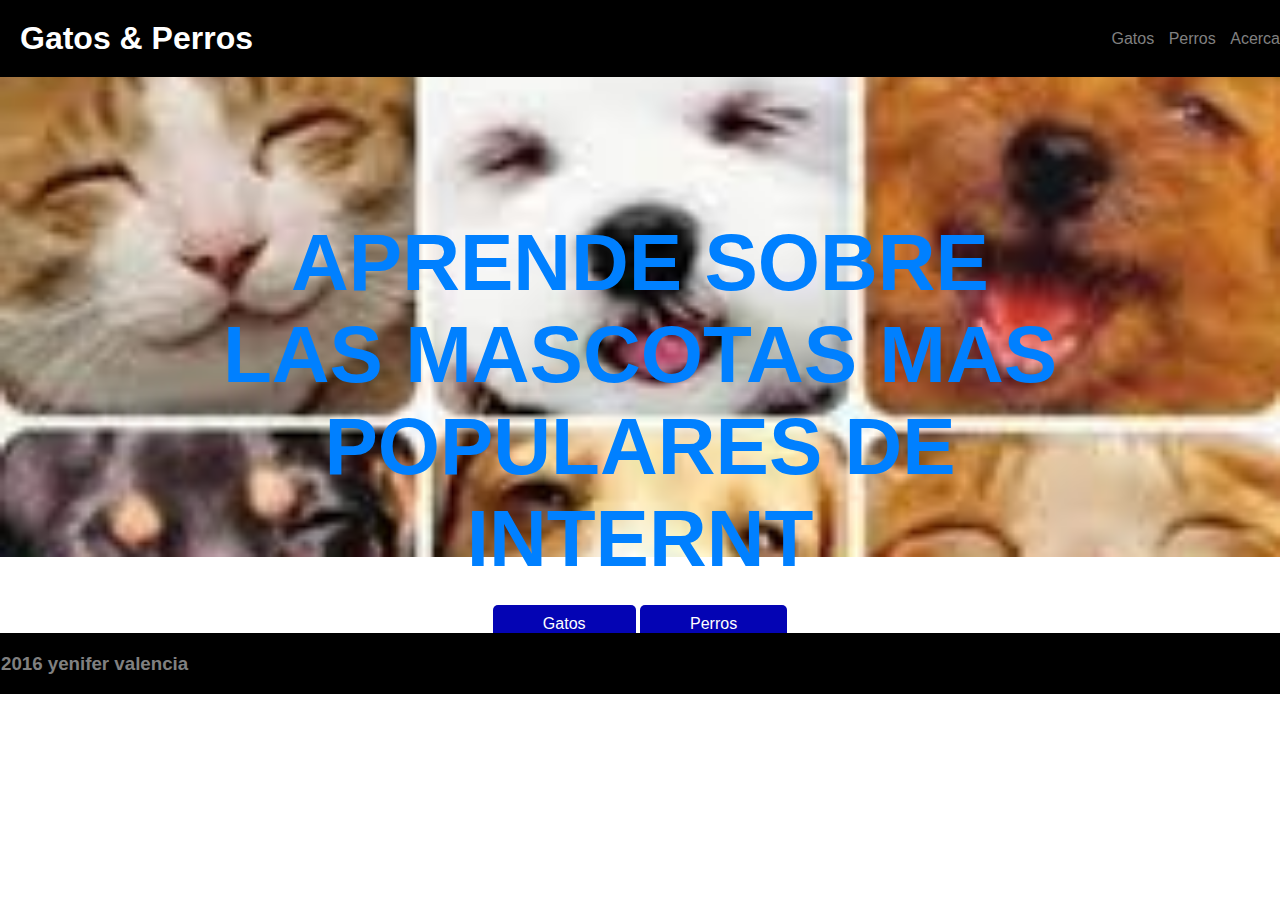
<file: perros_gatos/index.html>
<!DOCTYPE html>
<html lang="es">
<head>
	<meta charset="UTF-8">
	<title>perrosygatos</title>
	<link rel="stylesheet" href="normalize.css">
	<link rel="stylesheet" href="estilos.css">
</head>
<body>
<header>
	<h1 class="titulo">Gatos & Perros</h1>
	<ul class="menu">
		<li><a href="gatos.html">Gatos</a></li>
		<li><a href="perros.html">Perros</a></li>
		<li><a href="acerca.html">Acerca</a></li>
	</ul>
</header>
	<section class="principal">
			<article class="titulo_article">
				<h1>aprende sobre <br> las mascotas mas <br> populares de internt</h1>
			</article>
			<article class="menu_article">
				<a href="gatos.html">Gatos</a>
				<a href="perros.html">Perros</a>
			</article>
	</section>
	
	<footer>
		<h3>2016 yenifer valencia</h3>
	</footer>
</body>
</html>
</file>
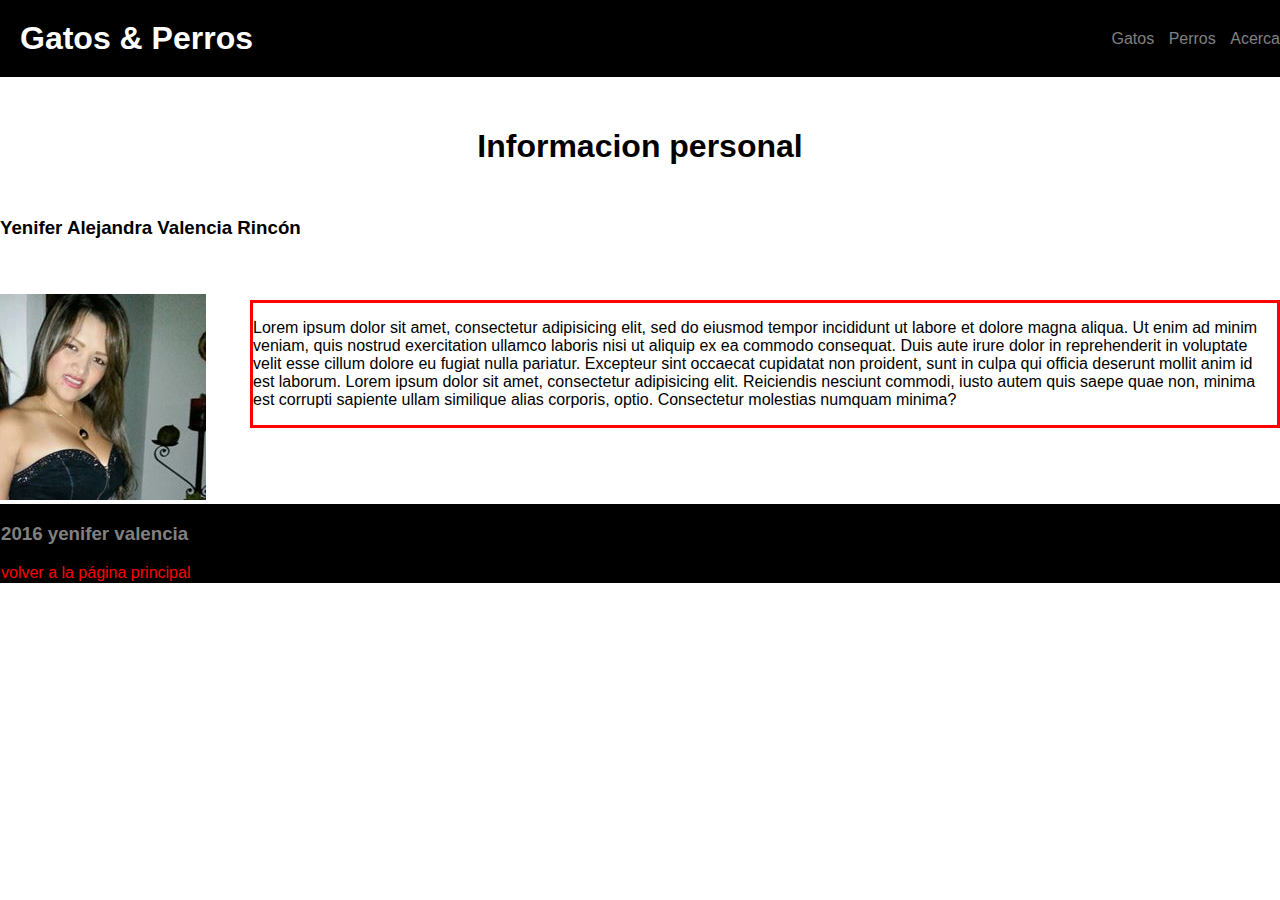
<file: perros_gatos/acerca.html>
<!DOCTYPE html>
<html lang="es">
<head>
	<meta charset="UTF-8">
	<title>perrosygatos</title>
	<link rel="stylesheet" href="normalize.css">
	<link rel="stylesheet" href="estilos.css">
</head>
<body>
<header>
	<h1 class="titulo">Gatos & Perros</h1>
	<ul class="menu">
		<li><a href="gatos.html">Gatos</a></li>
		<li><a href="perros.html">Perros</a></li>
		<li><a href="acerca.html">Acerca</a></li>
	</ul>
</header>
	<section>
			<article class="inf_personal">
				<h1>Informacion personal</h1>
			</article>
			<article >
				<h3>Yenifer Alejandra Valencia Rincón</h3> <br><br>
				<img src="imagenes/foto.jpg" alt="">
			</article>
			<article class="parrafo_lore">
				<p>
					Lorem ipsum dolor sit amet, consectetur adipisicing elit, sed do eiusmod
					tempor incididunt ut labore et dolore magna aliqua. Ut enim ad minim veniam,
					quis nostrud exercitation ullamco laboris nisi ut aliquip ex ea commodo
					consequat. Duis aute irure dolor in reprehenderit in voluptate velit esse
					cillum dolore eu fugiat nulla pariatur. Excepteur sint occaecat cupidatat non
					proident, sunt in culpa qui officia deserunt mollit anim id est laborum.
					Lorem ipsum dolor sit amet, consectetur adipisicing elit. Reiciendis nesciunt commodi, iusto autem quis saepe quae non, minima est corrupti sapiente ullam similique alias corporis, optio. Consectetur molestias numquam minima?
				</p>
			</article>
	</section>
	
	<footer>
		<h3>2016 yenifer valencia</h3>
		<a href="index.html">volver a la página principal</a>
	</footer>
</body>
</html>
</file>
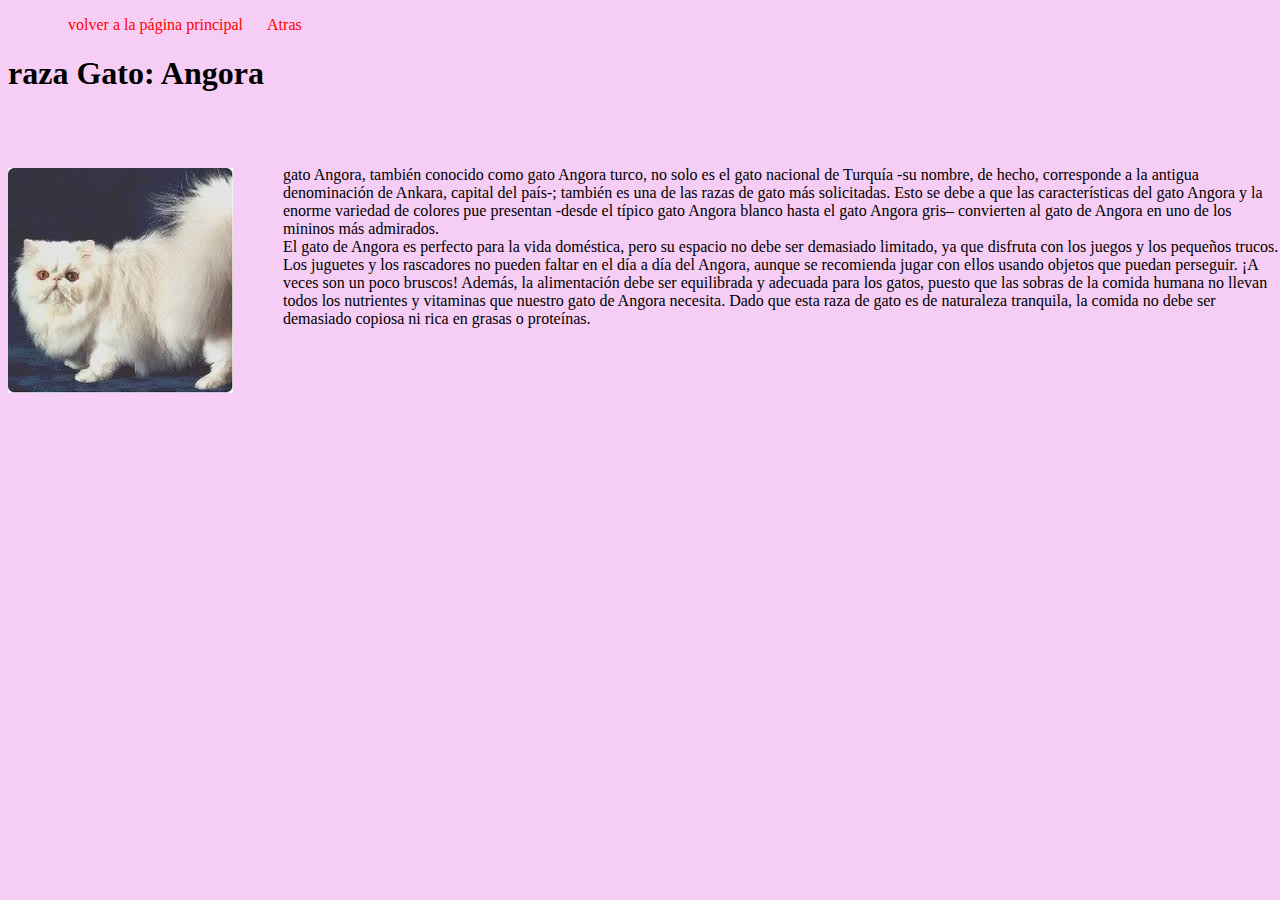
<file: perros_gatos/gato_angora.html>
<!DOCTYPE html>
<html lang="es">
<head>
	<meta charset="UTF-8">
	<title>perro_frenchpoodle</title>
	<link rel="stylesheet" type="text/css" href="estilos.css">
</head>
<body class="gatos">
<ul>
	<li><a href="index.html">volver a la página principal</a></li>
	<li><a href="gatos.html">Atras</a></li>
</ul>
<h1>raza Gato: Angora</h1><br><br><br>
<img src="imagenes/angora_i.jpeg">
<p class="parrafo">
	gato Angora, también conocido como gato Angora turco, no solo es el gato nacional de Turquía -su nombre, de hecho, corresponde a la antigua denominación de Ankara, capital del país-; también es una de las razas de gato más solicitadas. Esto se debe a que las características del gato Angora y la enorme variedad de colores  pue presentan -desde el típico gato Angora blanco hasta el gato Angora gris– convierten al gato de Angora en uno de los mininos más admirados. <br> El gato de Angora es perfecto para la vida doméstica, pero su espacio no debe ser demasiado limitado, ya que disfruta con los juegos y los pequeños trucos. Los juguetes y los rascadores no pueden faltar en el día a día del Angora, aunque se recomienda jugar con ellos usando objetos que puedan perseguir. ¡A veces son un poco bruscos! Además, la alimentación debe ser equilibrada y adecuada para los gatos, puesto que las sobras de la comida humana no llevan todos los nutrientes y vitaminas que nuestro gato de Angora necesita. Dado que esta raza de gato es de naturaleza tranquila, la comida no debe ser demasiado copiosa ni rica en grasas o proteínas.
</p>
</body>
</html>
</file>
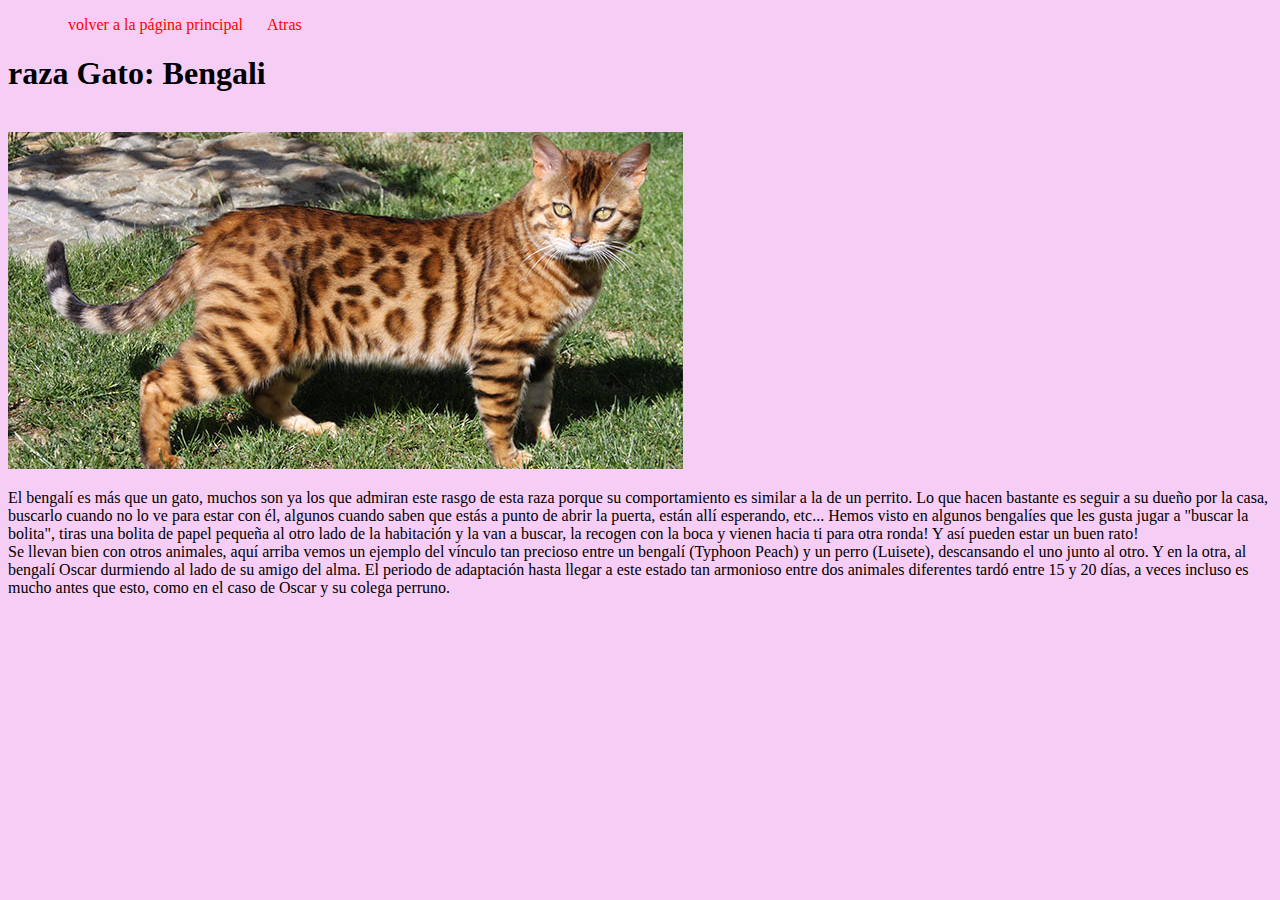
<file: perros_gatos/gato_bengali.html>
<!DOCTYPE html>
<html lang="es">
<head>
	<meta charset="UTF-8">
	<title>perro_frenchpoodle</title>
	<link rel="stylesheet" type="text/css" href="estilos.css">
</head>
<body class="gatos">
<ul>
	<li><a href="index.html">volver a la página principal</a></li>
	<li><a href="gatos.html">Atras</a></li>
</ul>
<h1>raza Gato: Bengali</h1><br>
<img src="imagenes/bengali_i.jpg"><br>
<p>
El bengalí es más que un gato, muchos son ya los que admiran este rasgo de esta raza porque su comportamiento es similar a la de un perrito. Lo que hacen bastante es seguir a su dueño por la casa, buscarlo cuando no lo ve para estar con él, algunos cuando saben que estás a punto de abrir la puerta, están allí esperando, etc... Hemos visto en algunos bengalíes que les gusta jugar a "buscar la bolita", tiras una bolita de papel pequeña al otro lado de la habitación y la van a buscar, la recogen con la boca y vienen hacia ti para otra ronda! Y así pueden estar un buen rato! <br> Se llevan bien con otros animales, aquí arriba vemos un ejemplo del vínculo tan precioso entre un bengalí (Typhoon Peach) y un perro (Luisete), descansando el uno junto al otro. Y en la otra, al bengalí Oscar durmiendo al lado de su amigo del alma. El periodo de adaptación hasta llegar a este estado tan armonioso entre dos animales diferentes tardó entre 15 y 20 días, a veces incluso es mucho antes que esto, como en el caso de Oscar y su colega perruno. 

	
</p>
</body>
</html>
</file>
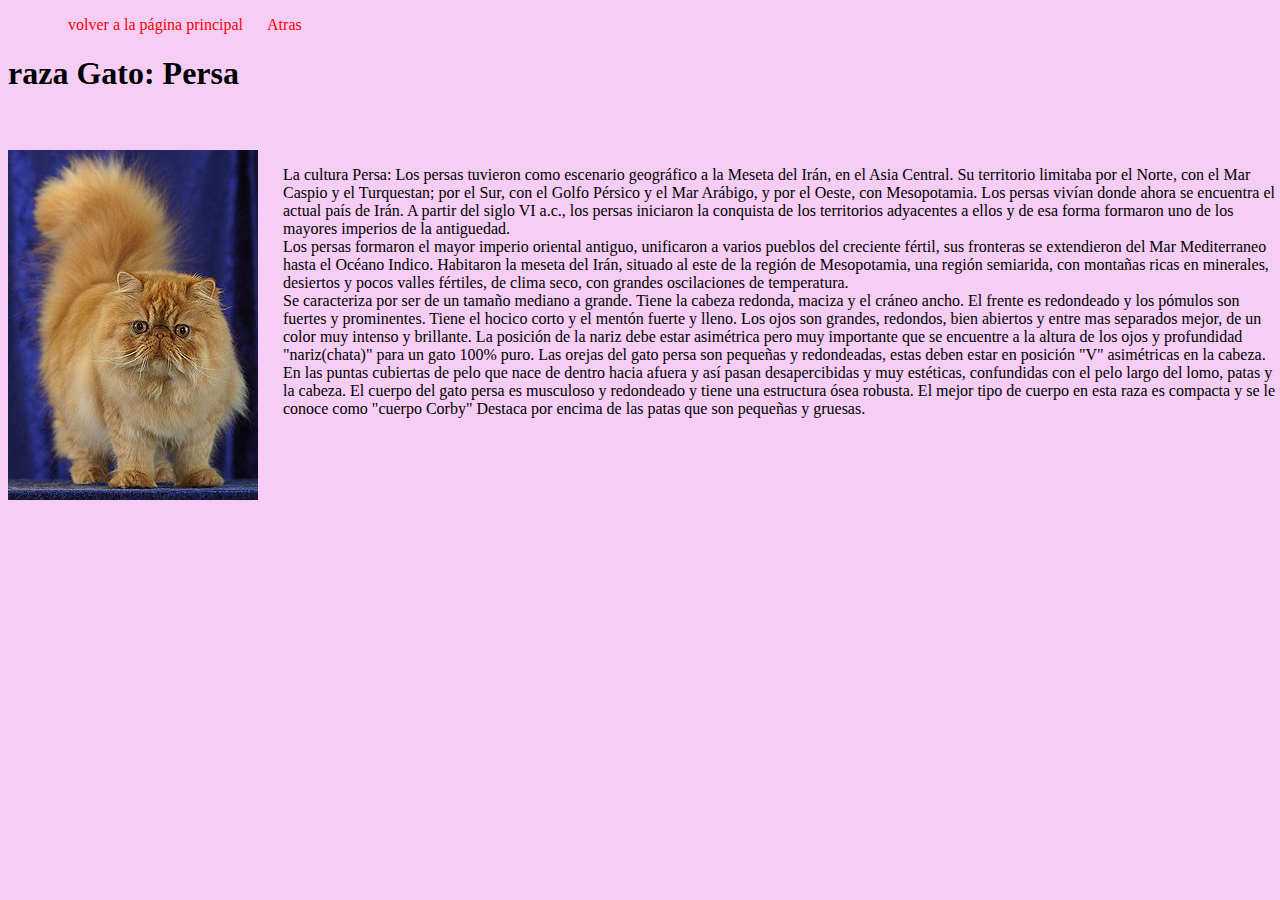
<file: perros_gatos/gato_persa.html>
<!DOCTYPE html>
<html lang="es">
<head>
	<meta charset="UTF-8">
	<title>perro_frenchpoodle</title>
	<link rel="stylesheet" type="text/css" href="estilos.css">
</head>
<body class="gatos">
<ul>
	<li><a href="index.html">volver a la página principal</a></li>
	<li><a href="gatos.html">Atras</a></li>
</ul>
<h1>raza Gato: Persa</h1><br><br>
<img src="imagenes/persa_i.jpg">
<p class="parrafo">
	La cultura Persa: Los persas tuvieron como escenario geográfico a la Meseta del Irán, en el Asia Central. Su territorio limitaba por el Norte, con el Mar Caspio y el Turquestan; por el Sur, con el Golfo Pérsico y el Mar Arábigo, y por el Oeste, con Mesopotamia. Los persas vivían donde ahora se encuentra el actual país de Irán. A partir del siglo VI a.c., los persas iniciaron la conquista de los territorios adyacentes a ellos y de esa forma formaron uno de los mayores imperios de la antiguedad. <br> Los persas formaron el mayor imperio oriental antiguo, unificaron a varios pueblos del creciente fértil, sus fronteras se extendieron del Mar Mediterraneo hasta el Océano Indico. Habitaron la meseta del Irán, situado al este de la región de Mesopotamia, una región semiarida, con montañas ricas en minerales, desiertos y pocos valles fértiles, de clima seco, con grandes oscilaciones de temperatura. <br>Se caracteriza por ser de un tamaño mediano a grande. Tiene la cabeza redonda, maciza y el cráneo ancho. El frente es redondeado y los pómulos son fuertes y prominentes. Tiene el hocico corto y el mentón fuerte y lleno. Los ojos son grandes, redondos, bien abiertos y entre mas separados mejor, de un color muy intenso y brillante. La posición de la nariz debe estar asimétrica pero muy importante que se encuentre a la altura de los ojos y profundidad "nariz(chata)" para un gato 100% puro. Las orejas del gato persa son pequeñas y redondeadas, estas deben estar en posición "V" asimétricas en la cabeza. En las puntas cubiertas de pelo que nace de dentro hacia afuera y así pasan desapercibidas y muy estéticas, confundidas con el pelo largo del lomo, patas y la cabeza.
El cuerpo del gato persa es musculoso y redondeado y tiene una estructura ósea robusta. El mejor tipo de cuerpo en esta raza es compacta y se le conoce como "cuerpo Corby" Destaca por encima de las patas que son pequeñas y gruesas.

</p>
</body>
</html>
</file>
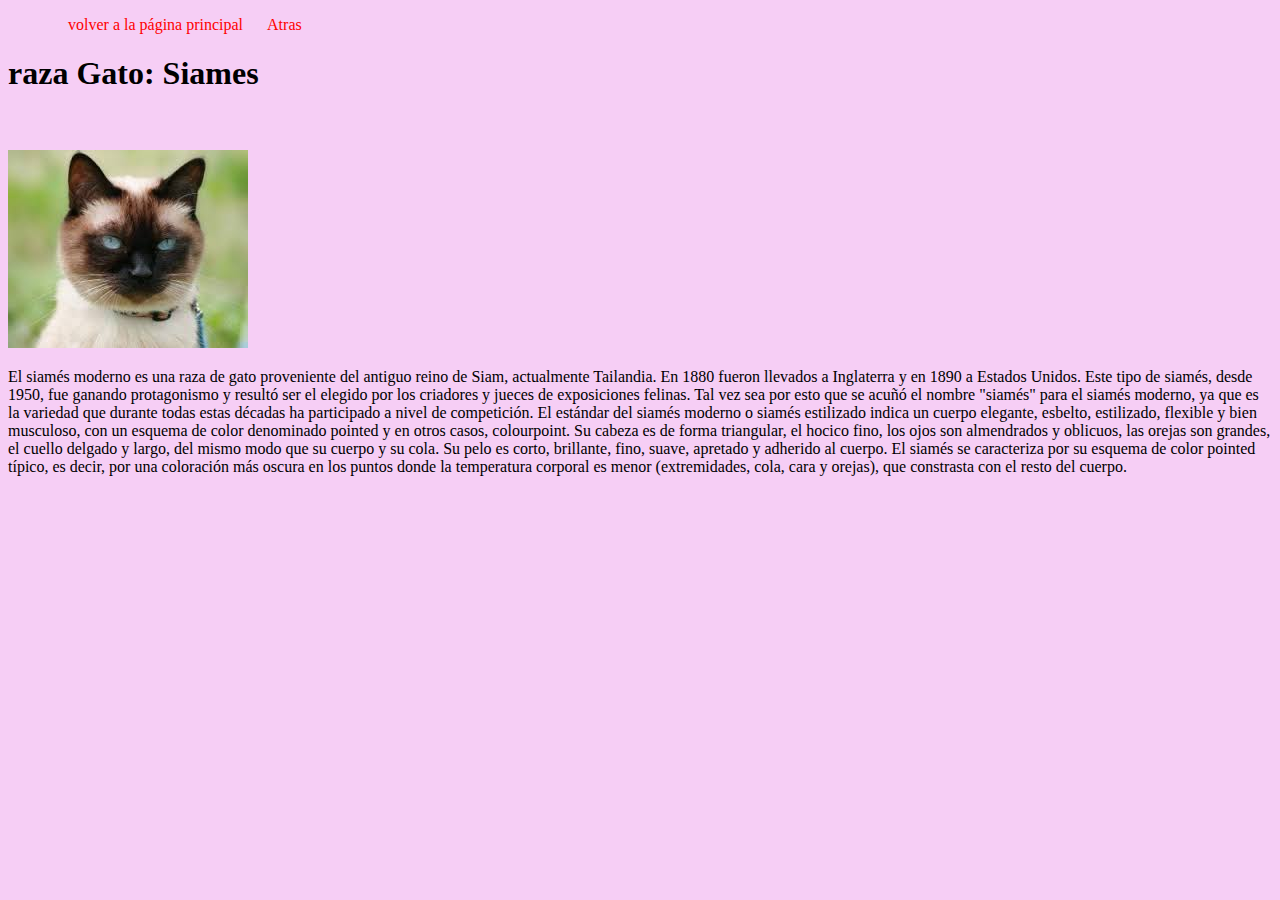
<file: perros_gatos/gato_siames.html>
<!DOCTYPE html>
<html lang="es">
<head>
	<meta charset="UTF-8">
	<title>perro_frenchpoodle</title>
	<link rel="stylesheet" type="text/css" href="estilos.css">
</head>
<body class="gatos">
<ul>
	<li><a href="index.html">volver a la página principal</a></li>
	<li><a href="gatos.html">Atras</a></li>
</ul>
<h1>raza Gato: Siames</h1><br><br>
<img src="imagenes/siames_i.jpeg">
<p>
	El siamés moderno es una raza de gato proveniente del antiguo reino de Siam, actualmente Tailandia. En 1880 fueron llevados a Inglaterra y en 1890 a Estados Unidos.
	Este tipo de siamés, desde 1950, fue ganando protagonismo y resultó ser el elegido por los criadores y jueces de exposiciones felinas. Tal vez sea por esto que se acuñó el nombre "siamés" para el siamés moderno, ya que es la variedad que durante todas estas décadas ha participado a nivel de competición.
	El estándar del siamés moderno o siamés estilizado indica un cuerpo elegante, esbelto, estilizado, flexible y bien musculoso, con un esquema de color denominado pointed y en otros casos, colourpoint. Su cabeza es de forma triangular, el hocico fino, los ojos son almendrados y oblicuos, las orejas son grandes, el cuello delgado y largo, del mismo modo que su cuerpo y su cola. Su pelo es corto, brillante, fino, suave, apretado y adherido al cuerpo. El siamés se caracteriza por su esquema de color pointed típico, es decir, por una coloración más oscura en los puntos donde la temperatura corporal es menor (extremidades, cola, cara y orejas), que constrasta con el resto del cuerpo.
</p>
</body>
</html>
</file>
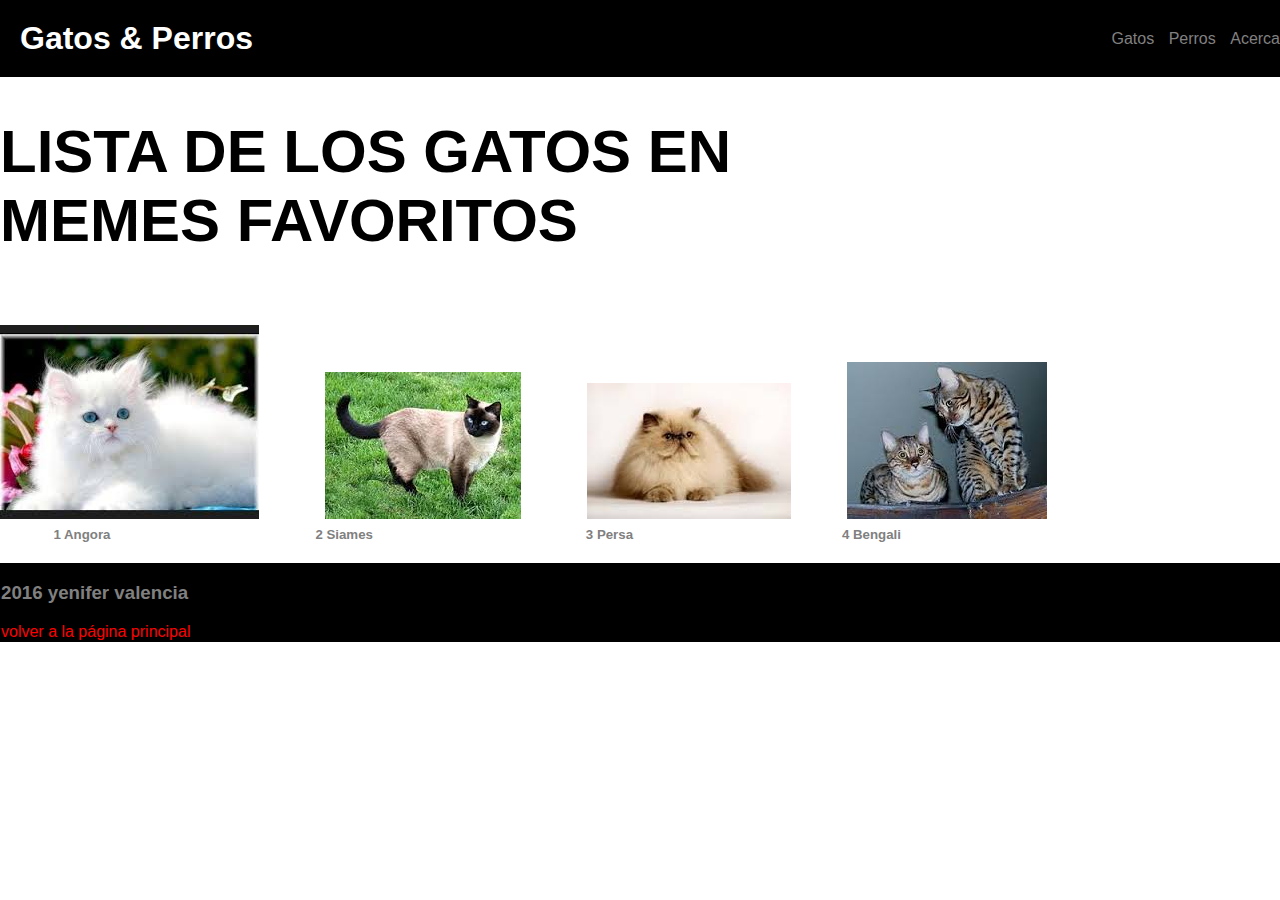
<file: perros_gatos/gatos.html>
<!DOCTYPE html>
<html lang="es">
<head>
	<meta charset="UTF-8">
	<title>gatos</title>
	<link rel="stylesheet" href="normalize.css">
	<link rel="stylesheet" type="text/css" href="estilos.css">
</head>
<body>
<header>
	<h1 class="titulo">Gatos & Perros</h1>
	<ul class="menu">
		<li><a href="gatos.html">Gatos</a></li>
		<li><a href="perros.html">Perros</a></li>
		<li><a href="acerca.html">Acerca</a></li>
	</ul>
</header>
	<section>
			<article class="titulo_gatoype">
				<h1>lista de los gatos en <br> memes favoritos</h1>
			</article>
			<article class="verpag">
				<h5>haz click para conocer a cerca de ellos</h5>
			</article>
			<article class="imagen_gatoype">
			
				<a href="gato_angora.html"><img src="imagenes/images.jpeg"></a>
				<h5>1 Angora</h5>
				<a href="gato_siames.html"><img src="imagenes/siames.jpeg"></a>
				<h5>2 Siames</h5>
				<a href="gato_persa.html"><img src="imagenes/persa.jpeg"></a>
				<h5>3 Persa</h5>
				<a href="gato_bengali.html"><img src="imagenes/bengali.jpeg"></a>
				<h5>4 Bengali</h5>
			</article>
	</section>
	
	<footer>
		<h3>2016 yenifer valencia</h3>
		<a href="index.html">volver a la página principal</a>
	</footer>

</body>
</html>
</file>
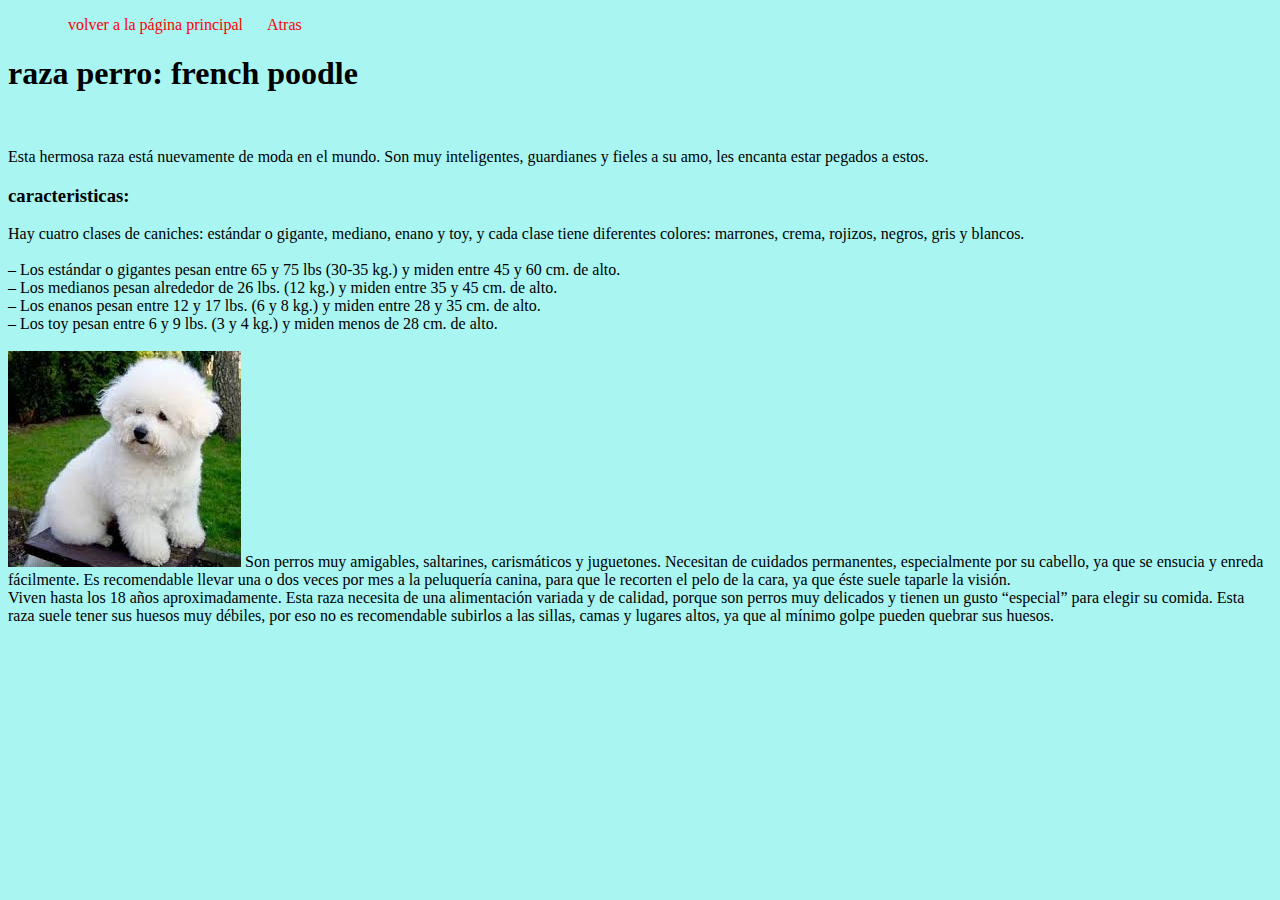
<file: perros_gatos/inf_perro.html>
<!DOCTYPE html>
<html lang="es">
<head>
	<meta charset="UTF-8">
	<title>perro_frenchpoodle</title>
	<link rel="stylesheet" type="text/css" href="estilos.css">
</head>
<body class="perro">
<ul>
	<li><a href="index.html">volver a la página principal</a></li>
	<li><a href="perros.html">Atras</a></li>
</ul>
<h1>raza perro: french poodle</h1><br>
<p>
	Esta hermosa raza está nuevamente de moda en el mundo. Son muy inteligentes, guardianes y fieles a su amo, les encanta estar pegados a estos. <br> <h3>caracteristicas:</h3>
	Hay cuatro clases de caniches: estándar o gigante, mediano, enano y toy, y cada clase tiene diferentes colores: marrones, crema, rojizos, negros, gris y blancos. <br> <br>
	– Los estándar o gigantes pesan entre 65 y 75 lbs (30-35 kg.) y miden entre 45 y 60 cm. de alto. <br>
– Los medianos pesan alrededor de 26 lbs. (12 kg.) y miden entre 35 y 45 cm. de alto. <br>
– Los enanos pesan entre 12 y 17 lbs. (6 y 8 kg.) y miden entre 28 y 35 cm. de alto. <br>
– Los toy pesan entre 6 y 9 lbs. (3 y 4 kg.) y miden menos de 28 cm. de alto. <br> <br>
<img src="imagenes/fres.jpeg" class="fres">
 Son perros muy amigables, saltarines, carismáticos y juguetones. Necesitan de cuidados permanentes, especialmente por su cabello, ya que se ensucia y enreda fácilmente. Es recomendable llevar una o dos veces por mes a la peluquería canina, para que le recorten el pelo de la cara, ya que éste suele taparle la visión. <br>
 Viven hasta los 18 años aproximadamente. Esta raza necesita de una alimentación variada y de calidad, porque son perros muy delicados y tienen un gusto “especial” para elegir su comida.
Esta raza suele tener sus huesos muy débiles, por eso no es recomendable subirlos a las sillas, camas y lugares altos, ya que al mínimo golpe pueden quebrar sus huesos.
	
</body>
</html>
</file>
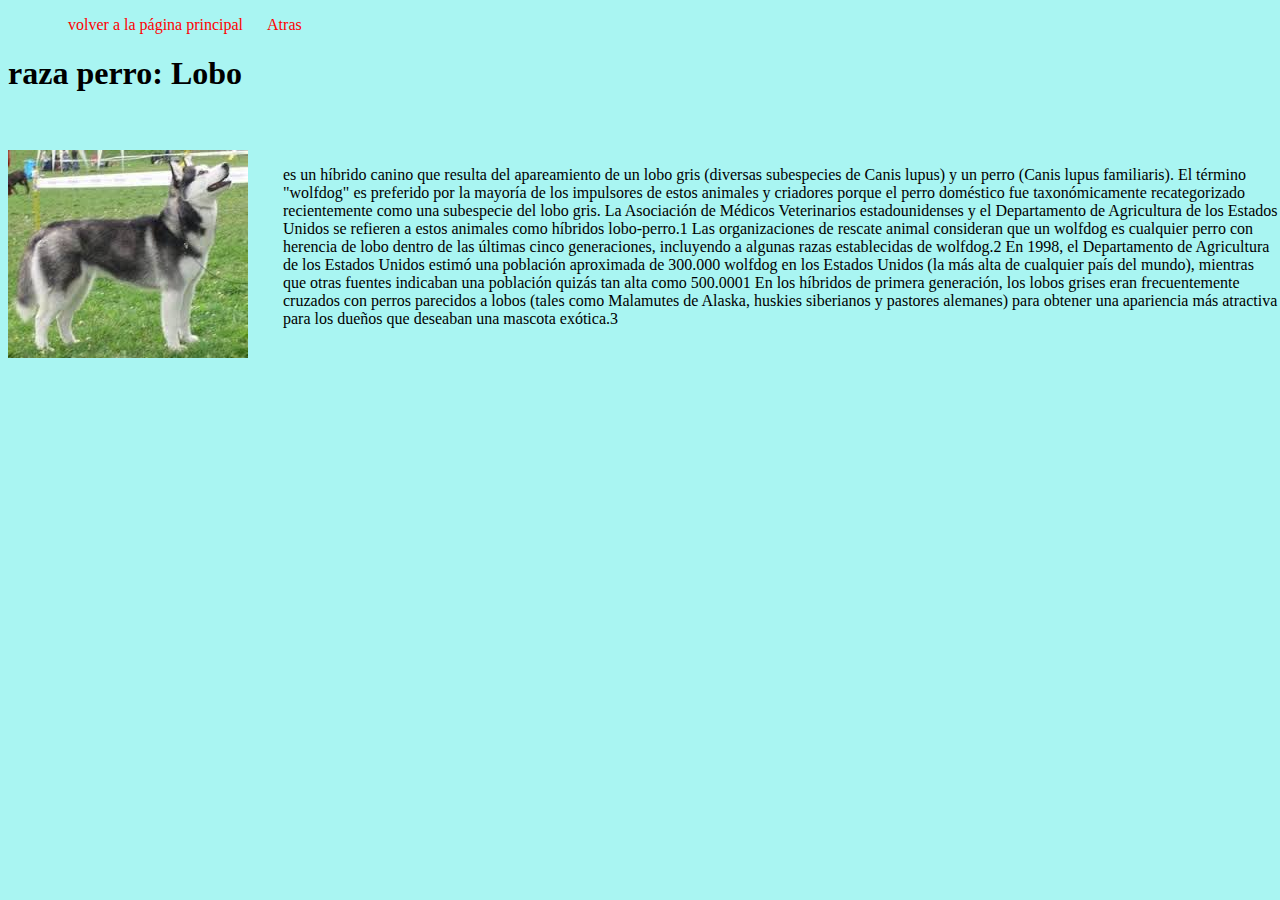
<file: perros_gatos/perro_lobo.html>
<!DOCTYPE html>
<html lang="es">
<head>
	<meta charset="UTF-8">
	<title>perro_frenchpoodle</title>
	<link rel="stylesheet" type="text/css" href="estilos.css">
</head>
<body class="perro">
<ul>
	<li><a href="index.html">volver a la página principal</a></li>
	<li><a href="perros.html">Atras</a></li>
</ul>
<h1>raza perro: Lobo</h1><br><br>
<img src="imagenes/lobo_i.jpeg">
<p class="parrafo">
	es un híbrido canino que resulta del apareamiento de un lobo gris (diversas subespecies de Canis lupus) y un perro (Canis lupus familiaris). El término "wolfdog" es preferido por la mayoría de los impulsores de estos animales y criadores porque el perro doméstico fue taxonómicamente recategorizado recientemente como una subespecie del lobo gris. La Asociación de Médicos Veterinarios estadounidenses y el Departamento de Agricultura de los Estados Unidos se refieren a estos animales como híbridos lobo-perro.1 Las organizaciones de rescate animal consideran que un wolfdog es cualquier perro con herencia de lobo dentro de las últimas cinco generaciones, incluyendo a algunas razas establecidas de wolfdog.2
En 1998, el Departamento de Agricultura de los Estados Unidos estimó una población aproximada de 300.000 wolfdog en los Estados Unidos (la más alta de cualquier país del mundo), mientras que otras fuentes indicaban una población quizás tan alta como 500.0001 En los híbridos de primera generación, los lobos grises eran frecuentemente cruzados con perros parecidos a lobos (tales como Malamutes de Alaska, huskies siberianos y pastores alemanes) para obtener una apariencia más atractiva para los dueños que deseaban una mascota exótica.3
</p>

</body>
</html>
</file>
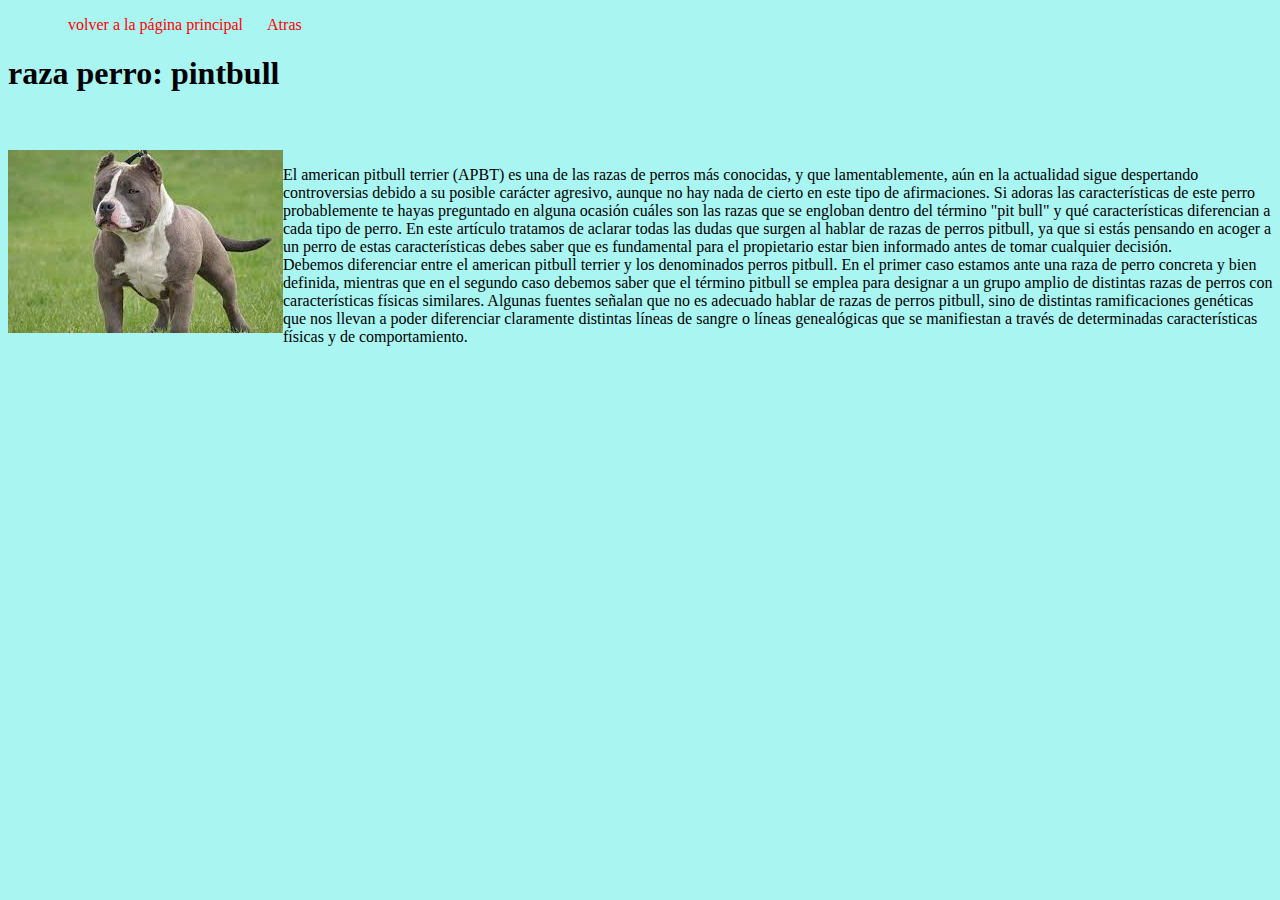
<file: perros_gatos/perro_pittbull.html>
<!DOCTYPE html>
<html lang="es">
<head>
	<meta charset="UTF-8">
	<title>perro_pitbull</title>
	<link rel="stylesheet" type="text/css" href="estilos.css">
</head >
<body class="perro">
<ul>
	<li><a href="index.html">volver a la página principal</a></li>
	<li><a href="perros.html">Atras</a></li>
</ul>
<h1>raza perro: pintbull</h1><br><br>
<img src="imagenes/pitbull_i.jpeg">
<p class="parrafo">
	El american pitbull terrier (APBT) es una de las razas de perros más conocidas, y que lamentablemente, aún en la actualidad sigue despertando controversias debido a su posible carácter agresivo, aunque no hay nada de cierto en este tipo de afirmaciones.
Si adoras las características de este perro probablemente te hayas preguntado en alguna ocasión cuáles son las razas que se engloban dentro del término "pit bull" y qué características diferencian a cada tipo de perro.
En este artículo tratamos de aclarar todas las dudas que surgen al hablar de razas de perros pitbull, ya que si estás pensando en acoger a un perro de estas características debes saber que es fundamental para el propietario estar bien informado antes de tomar cualquier decisión. <br>
Debemos diferenciar entre el american pitbull terrier y los denominados perros pitbull. En el primer caso estamos ante una raza de perro concreta y bien definida, mientras que en el segundo caso debemos saber que el término pitbull se emplea para designar a un grupo amplio de distintas razas de perros con características físicas similares.
Algunas fuentes señalan que no es adecuado hablar de razas de perros pitbull, sino de distintas ramificaciones genéticas que nos llevan a poder diferenciar claramente distintas líneas de sangre o líneas genealógicas que se manifiestan a través de determinadas características físicas y de comportamiento.

</p>
	
</body>
</html>
</file>
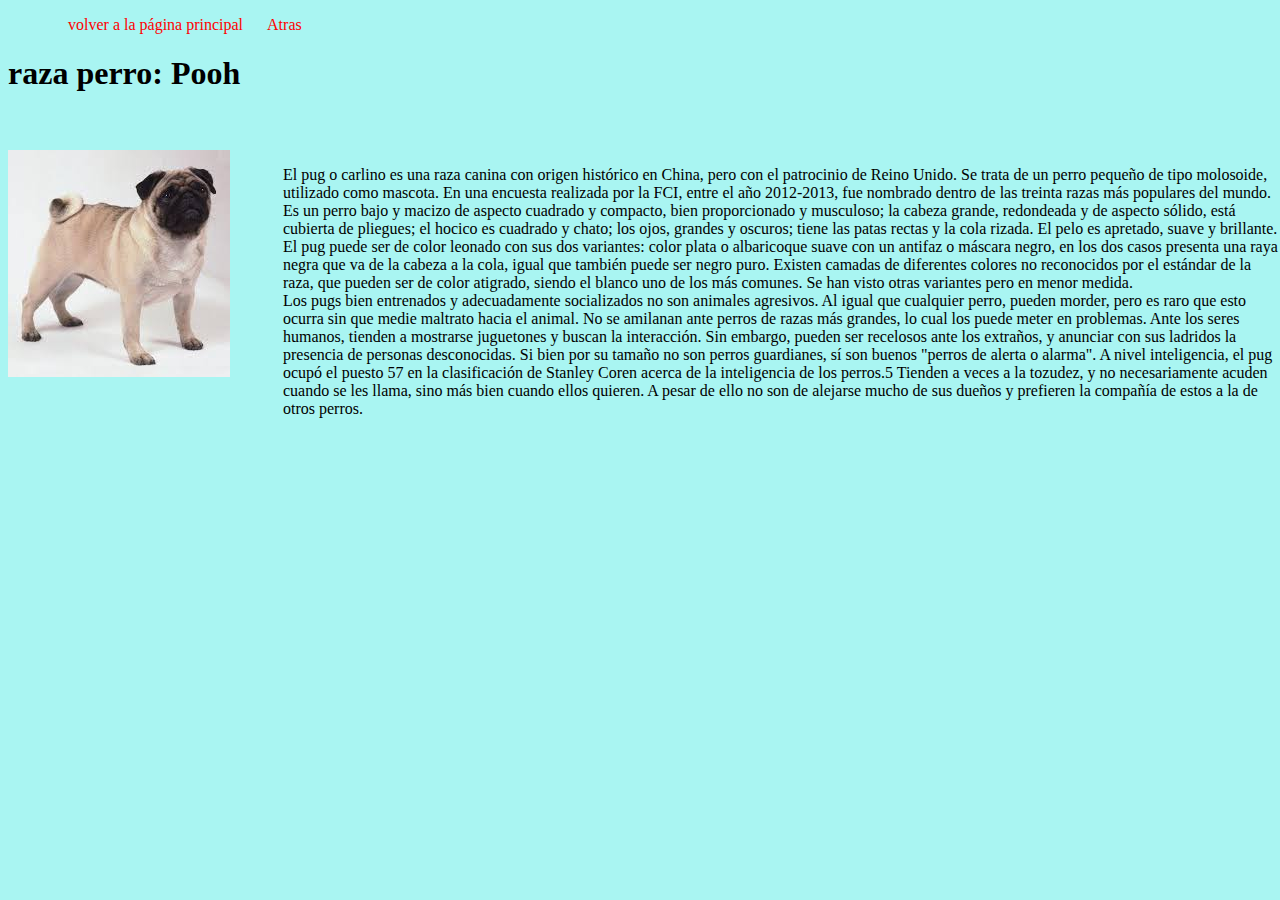
<file: perros_gatos/perro_pooh.html>
<!DOCTYPE html>
<html lang="es">
<head>
	<meta charset="UTF-8">
	<title>perro_frenchpoodle</title>
	<link rel="stylesheet" type="text/css" href="estilos.css">
</head>
<body class="perro">
<ul>
	<li><a href="index.html">volver a la página principal</a></li>
	<li><a href="perros.html">Atras</a></li>
</ul>
<h1>raza perro: Pooh</h1><br><br>
<img src="imagenes/pooh_i.jpeg">
<p class="parrafo">
	El pug o carlino es una raza canina con origen histórico en China, pero con el patrocinio de Reino Unido. Se trata de un perro pequeño de tipo molosoide, utilizado como mascota. En una encuesta realizada por la FCI, entre el año 2012-2013, fue nombrado dentro de las treinta razas más populares del mundo. <br> Es un perro bajo y macizo de aspecto cuadrado y compacto, bien proporcionado y musculoso; la cabeza grande, redondeada y de aspecto sólido, está cubierta de pliegues; el hocico es cuadrado y chato; los ojos, grandes y oscuros; tiene las patas rectas y la cola rizada. El pelo es apretado, suave y brillante.
El pug puede ser de color leonado con sus dos variantes: color plata o albaricoque suave con un antifaz o máscara negro, en los dos casos presenta una raya negra que va de la cabeza a la cola, igual que también puede ser negro puro. Existen camadas de diferentes colores no reconocidos por el estándar de la raza, que pueden ser de color atigrado, siendo el blanco uno de los más comunes. Se han visto otras variantes pero en menor medida. <br>Los pugs bien entrenados y adecuadamente socializados no son animales agresivos. Al igual que cualquier perro, pueden morder, pero es raro que esto ocurra sin que medie maltrato hacia el animal. No se amilanan ante perros de razas más grandes, lo cual los puede meter en problemas.
Ante los seres humanos, tienden a mostrarse juguetones y buscan la interacción. Sin embargo, pueden ser recelosos ante los extraños, y anunciar con sus ladridos la presencia de personas desconocidas. Si bien por su tamaño no son perros guardianes, sí son buenos "perros de alerta o alarma".
A nivel inteligencia, el pug ocupó el puesto 57 en la clasificación de Stanley Coren acerca de la inteligencia de los perros.5 Tienden a veces a la tozudez, y no necesariamente acuden cuando se les llama, sino más bien cuando ellos quieren. A pesar de ello no son de alejarse mucho de sus dueños y prefieren la compañía de estos a la de otros perros.
</p>
</body>
</html>
</file>
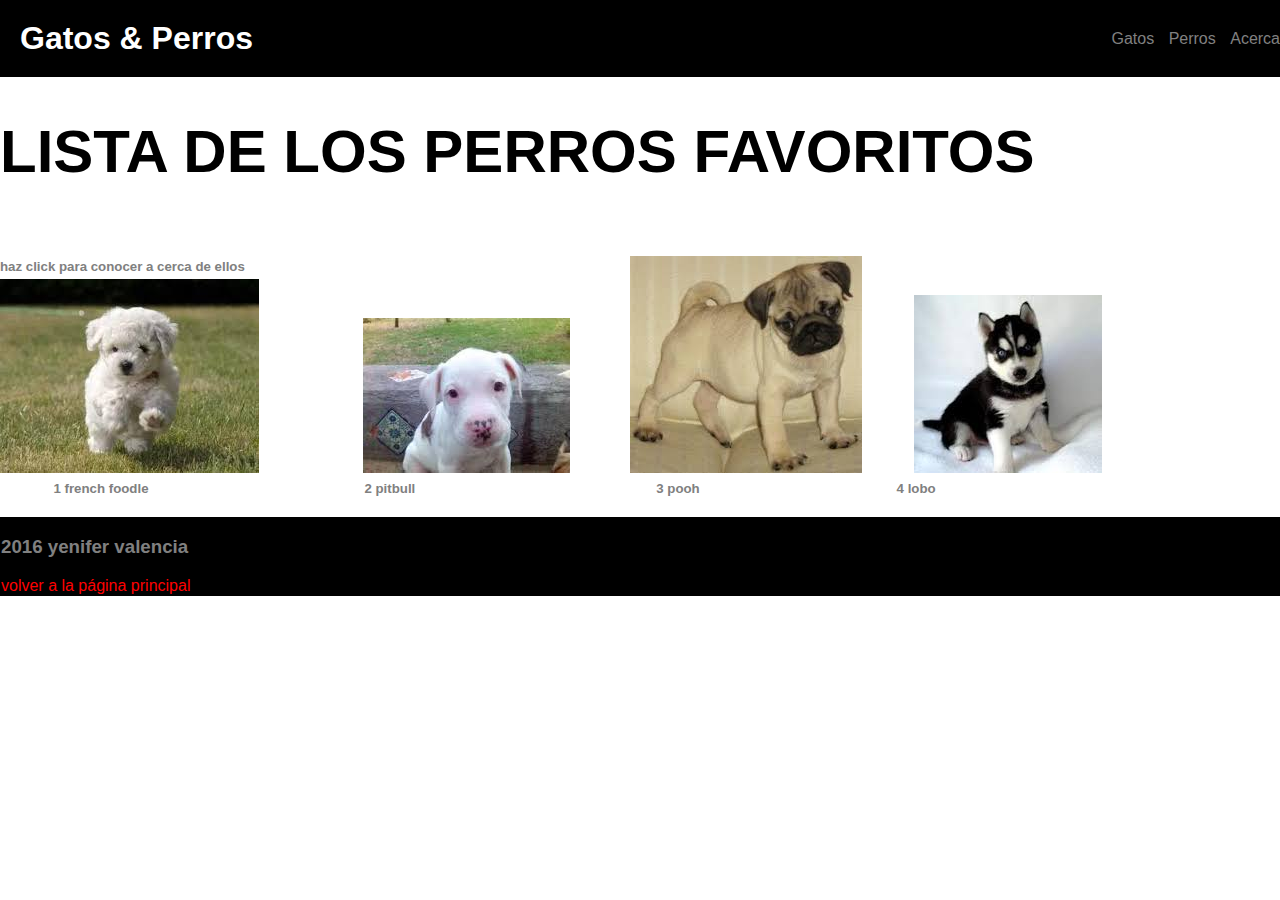
<file: perros_gatos/perros.html>
<!DOCTYPE html>
<html lang="es">
<head>
	<meta charset="UTF-8">
	<title>perros</title>
	<link rel="stylesheet" href="normalize.css">
	<link rel="stylesheet" type="text/css" href="estilos.css">
</head>
<body>
<header>
	<h1 class="titulo">Gatos & Perros</h1>
	<ul class="menu">
		<li><a href="gatos.html">Gatos</a></li>
		<li><a href="perros.html">Perros</a></li>
		<li><a href="acerca.html">Acerca</a></li>
	</ul>
</header>
	<section>
			<article class="titulo_gatoype">
				<h1>lista de los perros favoritos</h1>
			</article>
			<article class="verpag">
				<h5>haz click para conocer a cerca de ellos</h5>
			</article>
			<article class="imagen_gatoype">
				<a href="inf_perro.html"><img src="imagenes/perro.jpeg"></a>
				<h5>1 french foodle</h5>
				<a href="perro_pittbull.html"><img src="imagenes/pitbull.jpeg"></a>
				<h5>2 pitbull</h5>
				<a href="perro_pooh.html"><img src="imagenes/pooh.jpeg"></a>
				<h5>3 pooh</h5>
				<a href="perro_lobo.html"><img src="imagenes/lobo.jpeg"></a>
				<h5>4 lobo</h5>
			</article>
	</section>
	
	<footer>
		<h3>2016 yenifer valencia</h3>
		<a href="index.html">volver a la página principal</a>
	</footer>
</body>
</html>
</file>
<file: perros_gatos/estilos.css>
header,footer{
background-color: black;
color:white;
}
.principal{
	display: inline-block;	
	background-image:url(imagenes/perros.jpeg); 
	background-size: 100%;
	background-attachment: fixed;
	background-repeat: no-repeat;
	padding: 110px;
	height: 260px;
}
header{
	display: table;
	width: 100%;
}
.titulo{
	display: table-cell;
	padding: 20px; 
}
.menu{
	vertical-align: middle;
	text-align: right;
	display: table-cell;
}
.menu li{
	padding-left: 10px;
	display: inline;
	list-style-type: none;
}
.menu li:hover{
	background: #00FFFF;
}

.menu a{
	text-decoration: none;
	color: grey;
}
footer{
	color: grey;
	padding: 1px;
	position:relative;
	bottom:0;
	display: block;
	width: 100%;

}
.titulo_article h1{
	font-size: 80px;
	color: #0080FF;
	text-transform: uppercase;
	margin: 0px;
	padding: 30px;
}
.titulo_article{
	text-align: center;
}
.menu_article{
	text-align: center;
}
.menu_article a{
	border-radius: 5px;
	color: white;
	text-decoration: none;
	background-color: #0404B4;
	padding: 10px 50px;
}

.titulo_gatoype{
	font-size: 30px;
	text-transform: uppercase;
	margin: 0px;
	padding-bottom: 10px;
}
.imagen_gatoype h5{
	color: grey;
	display: inline;
	position: relative;
	top: 20px;
	right: 210px;
}
.imagen_gatoype{
	display: inline;
	position: relative;
	bottom: 40px;
}
.verpag{
	color:grey;
	position: relative;
}
.perro{
	background-color: #A9F5F2;
}
li{
	list-style-type: none;
	display: inline;
	list-style-type: none;
	padding-left: 20px;
}
li:hover{
	background-color: blue;
}
a{
	text-decoration: none;
	color: red;
}
.gatos{
background-color: #F6CEF5; 
}
.inf_personal h1{
	text-align: center;
	
	padding:30px; 
}
.parrafo_lore{
	border: solid red;
	display: inline;
	position: absolute;
	top: 300px;
	left: 250px;
}
.parrafo{
	display: inline;
	position: absolute;
	top: 150px;
	left: 283px;
}
</file>
